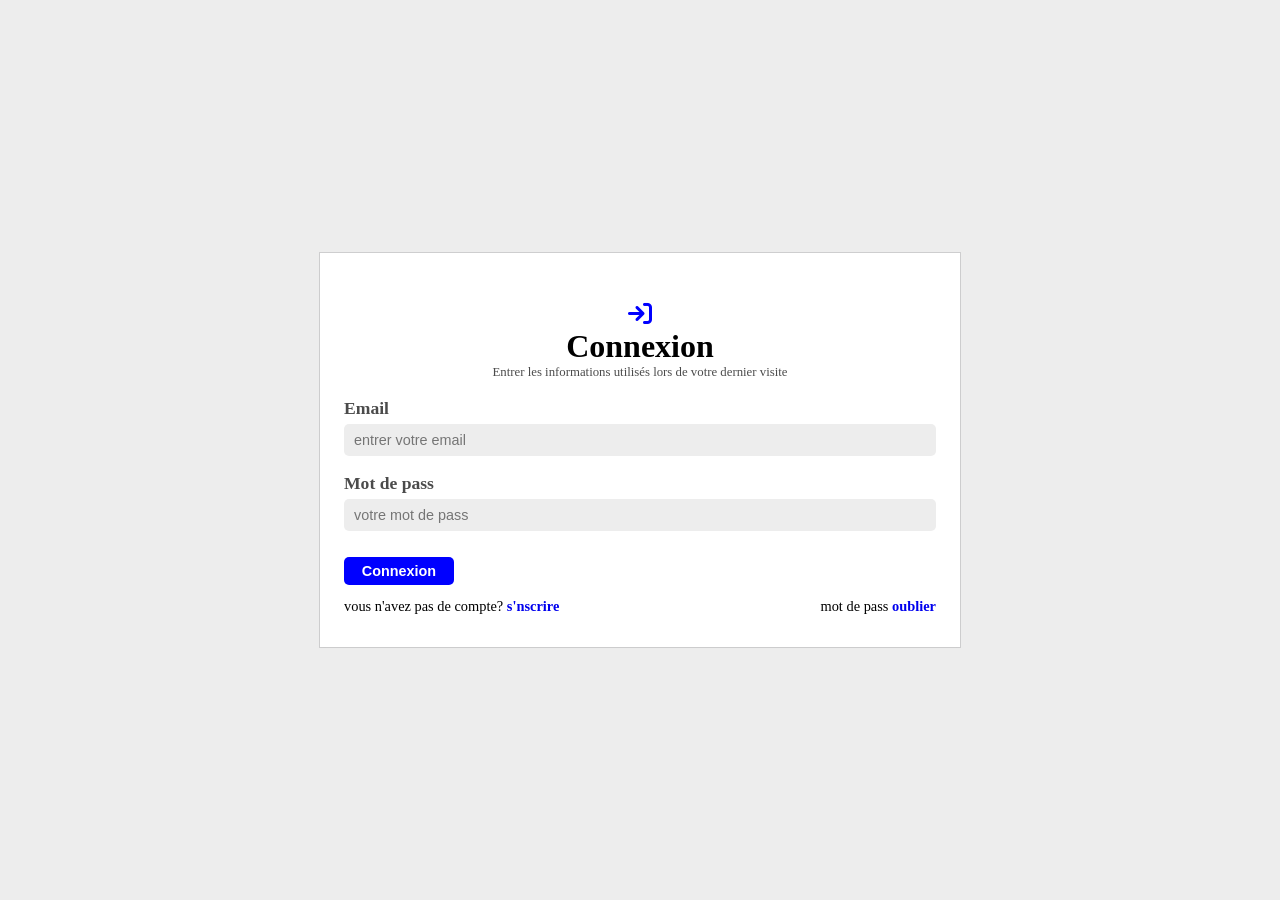
<file: index.html>
<!DOCTYPE html>
<html lang="en">

<head>
    <meta charset="UTF-8">
    <meta name="viewport" content="width=device-width, initial-scale=1.0">
    <title>page de connexion</title>
    <!-- link fontawesome -->
    <link rel="stylesheet" href="https://cdnjs.cloudflare.com/ajax/libs/font-awesome/6.7.2/css/all.min.css"
        integrity="sha512-Evv84Mr4kqVGRNSgIGL/F/aIDqQb7xQ2vcrdIwxfjThSH8CSR7PBEakCr51Ck+w+/U6swU2Im1vVX0SVk9ABhg=="
        crossorigin="anonymous" referrerpolicy="no-referrer" />
    <!-- link css -->
    <link rel="stylesheet" href="styles/connexion.css">
    <!-- link js -->
    <script type="module" src="js/connexion.js" defer></script>
</head>

<body>
    <div class="container connexion">
        <span class="chamsrequis"></span>
        <div class="description">
            <span class="icon_connexion"><i class="fa-solid fa-arrow-right-to-bracket"></i></span>
            <h1>Connexion</h1>
            <p>Entrer les informations utilisés lors de votre dernier visite</p>
        </div>
        <form action="" class="form_connexion" role="connexion">
            <div class="champs">
                <label for="email">Email</label>
                <input type="email" name="email" id="email" placeholder="entrer votre email">
                <p class="errorEmail"></p>
            </div>
            <div class="champs">
                <label for="mdp">Mot de pass</label>
                <input type="password" name="mdp" id="mdp" placeholder="votre mot de pass">
                <p class="errorMDP"></p>
            </div>
            <button class="btn_connexion" type="submit">Connexion</button>
            <div class="demande_inf">
                <p>vous n'avez pas de compte? <a href="./pages/inscrire.html">s'nscrire</a></p>
                <p>mot de pass <a href="./pages/oublier.html">oublier</a></p>
            </div>
        </form>

    </div>
    <!-- <script src="connexion.js"></script> -->
</body>

</html>
</file>
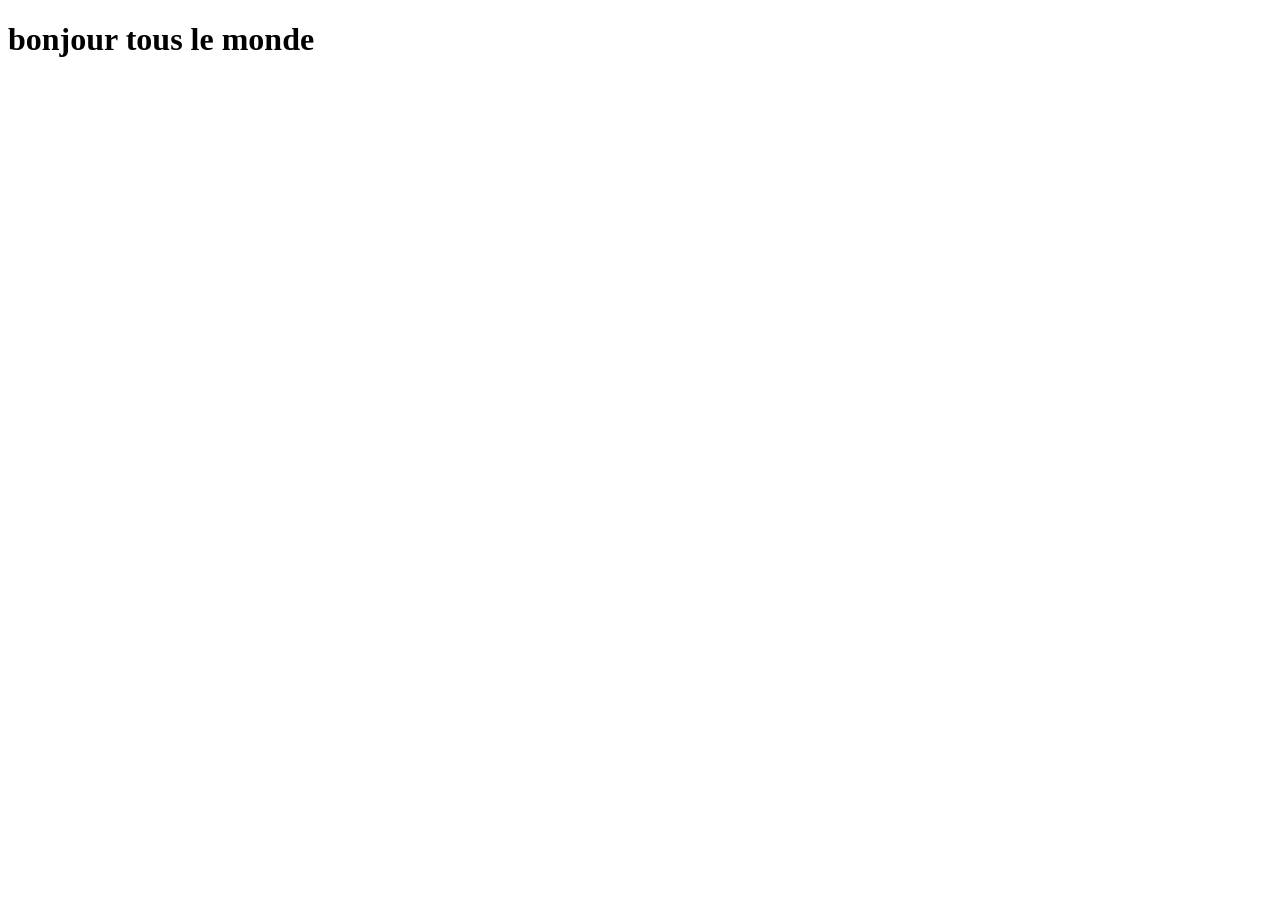
<file: pages/accueil.html>
<!DOCTYPE html>
<html lang="en">
<head>
    <meta charset="UTF-8">
    <meta name="viewport" content="width=device-width, initial-scale=1.0">
    <title>Page d' accueil</title>
    <script type="module" src="../js/accueil.js" defer></script>
</head>
<body>
    <h1>bonjour tous le monde</h1>
</body>
</html>
</file>
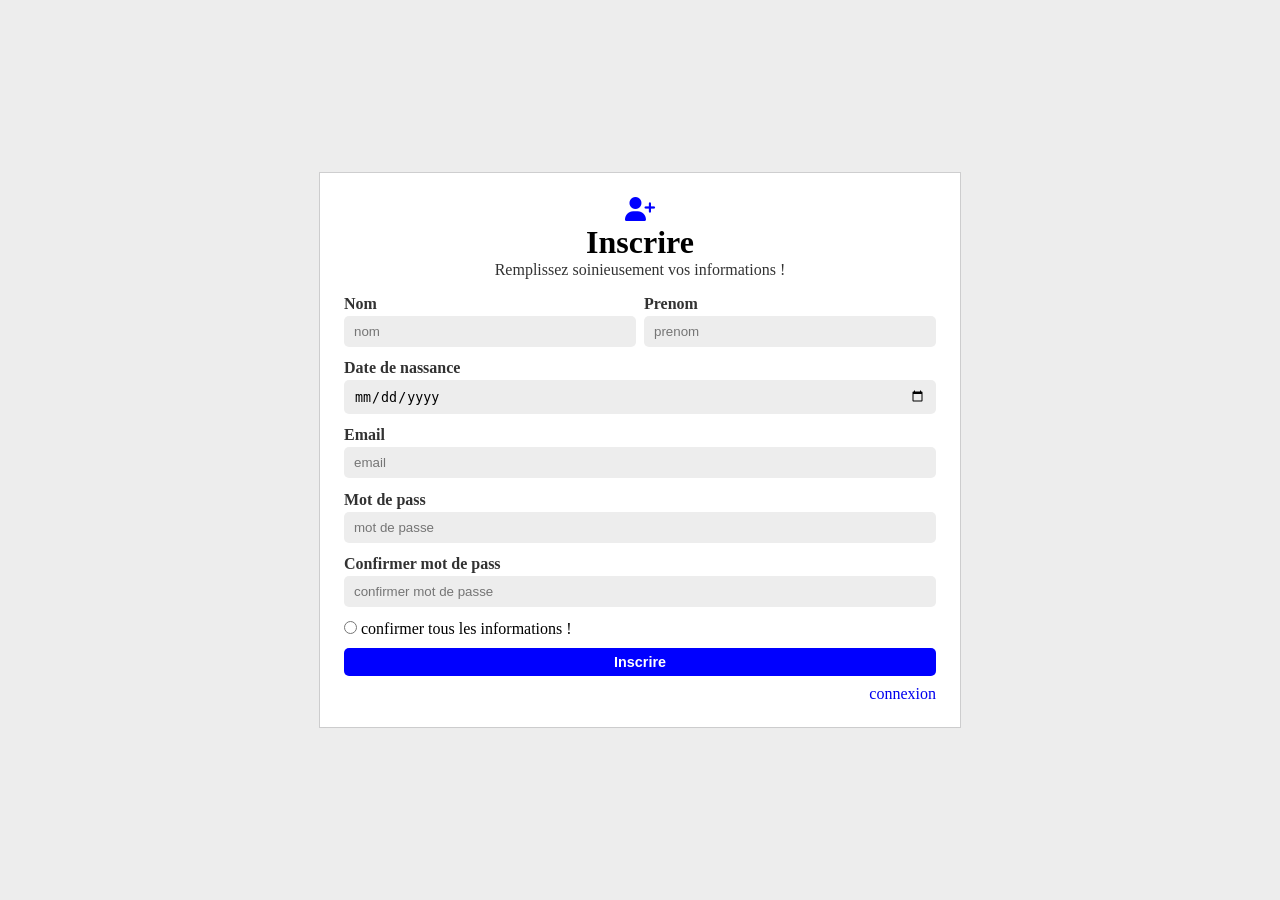
<file: pages/inscrire.html>
<!DOCTYPE html>
<html lang="en">

<head>
    <meta charset="UTF-8">
    <meta name="viewport" content="width=device-width, initial-scale=1.0">
    <title>Page d'inscription</title>
    <!-- link fontawesome -->
    <link rel="stylesheet" href="https://cdnjs.cloudflare.com/ajax/libs/font-awesome/6.7.2/css/all.min.css"
        integrity="sha512-Evv84Mr4kqVGRNSgIGL/F/aIDqQb7xQ2vcrdIwxfjThSH8CSR7PBEakCr51Ck+w+/U6swU2Im1vVX0SVk9ABhg=="
        crossorigin="anonymous" referrerpolicy="no-referrer" />
    <!-- link css -->
    <link rel="stylesheet" href="../styles/inscrire.css">
    <!-- lienk js -->
    <script src="../js/inscription.js" defer type="module"></script>
</head>

<body>
    <div class="container insciption">
        <div class="description_inscription">
            <span class="icon_inscription"><i class="fa-solid fa-user-plus"></i></span>
            <h1>Inscrire</h1>
            <p>Remplissez soinieusement vos informations !</p>
        </div>
        <form action="" class="form_inscription" role="inscription">
            <div class="user">
                <div class="champs_nom">
                    <label for="nom">Nom</label>
                    <input type="text" name="nom" id="nom" placeholder="nom">
                    <p class="errorNom"></p>
                </div>
                <div class="champs_prenom">
                    <label for="prenom">Prenom</label>
                    <input type="text" name="prenom" id="prenom" placeholder="prenom">
                    <p class="errorPrenom"></p>
                </div>
            </div>
            <div class="champs">
                <label for="dateNaissance">Date de nassance</label>
                <input type="date" name="dateNaissance" id="dateNaissance">
                <p class="errorDateNaiss"></p>
            </div>
            <div class="champs">
                <label for="email">Email</label>
                <input type="email" name="email" id="email" placeholder="email">
                <p class="errorEmail"></p>
            </div>
            <div class="champs">
                <label for="mdp">Mot de pass</label>
                <input type="password" name="mdp" id="mdp" placeholder="mot de passe">
                <p class="errorMDP"></p>
            </div>
            <div class="champs">
                <label for="conf_mdp">Confirmer mot de pass</label>
                <input type="password" name="conf_mdp" id="conf_mdp" placeholder="confirmer mot de passe">
                <p class="errorConfMDP"></p>
            </div>
            <div class="champs_confirmer">
                <p class="errorValidDonnees"></p>
                <input type="radio" name="check_confirme" id="check_confirme">
                <label for="check_confirme">confirmer tous les informations !</label>
            </div>
            <button type="submit" class="btn_inscription">Inscrire</button>
            <p><a href="../index.html" class="connexion">connexion</a></p>
        </form>
    </div>
</body>

</html>
</file>
<file: styles/connexion.css>
* {
    padding: 0;
    margin: 0;
    box-sizing: border-box;
}
body {
    width: 100%;
    height: 100vh;
    display: flex;
    justify-content: center;
    align-items: center;
    background-color: #ededed;
    /* font-family: Arial, Helvetica, sans-serif; */
}
.container.connexion {
    background-color: #fff;
    padding: 2rem 1.5rem;
    width: 50%;
    margin: auto;
    box-shadow: rgba(0, 0, 0, 0.02) 0px 1px 3px 0px, rgba(27, 31, 35, 0.15) 0px 0px 0px 1px;
}
.connexion .description {
    text-align: center;
    margin-bottom: 1.1rem;
}
.icon_connexion {
    font-size: 1.5rem;
    font-weight: bold;
    color: blue;
    cursor: pointer;
}
.description p {
    font-size: 0.8rem;
    opacity: .7;
}
.form_connexion {
    display: grid;
    gap: .8rem;
}
.form_connexion .champs {
    display: flex;
    flex-direction: column;
    gap: .3rem;

}
.form_connexion .champs label {
    font-size: 1.1rem;
    font-weight: bold;
    opacity: .7;
}
.form_connexion .champs input {
    padding: 8px 10px;
    border: none;
    background-color: #ededed;
    font-size: .9rem;
    border-radius: 5px;
    outline: none;
} 
.form_connexion .champs input::placeholder {
    font-size: .9rem;
}
.form_connexion .champs input:focus {
    border: 2px solid #ededed; 
    background-color: #fff;
}
.btn_connexion {
    width: 110px;
    padding: 6px 12px;
    font-size: .9rem;
    font-weight: bold;
    color: #fff;
    background-color: blue;
    cursor: pointer;
    transition: all .3s ease-in;
    border: none;
    border-radius: 5px;
    margin-top: 0.5rem;
}
.btn_connexion:hover {
    opacity: .8;
}
.demande_inf {
    display: flex;
    justify-content: space-between;
    align-items: center;
}
.demande_inf p {
    font-size: 0.9rem;
} 
.demande_inf p a {
    font-weight: bold;
    text-decoration: none;
}
/* ***************message d'erreur */
.errorEmail, .errorMDP {
    font-size: 0.8rem;
    color: red;
}
.chamsrequis {
    padding: 0px;
    display: block;
    background-color: red;
    color: #fff;
    border-radius: 6px;
    font-weight: bold;
    font-size: 1rem;
    text-align: center;
    margin-bottom: 1rem;
}
/***************** medai query */
@media (max-width: 992px) {
    .container.connexion {
        width: 60%;
    }
}
@media (max-width: 768px) {
    .container.connexion {
        width: 75%;
    }
}
@media (max-width: 495px) {
    body {
        background-color: #fff;
    }
    .container.connexion {
        width: 100%;
        height: 100vh;
        /* margin-top: 50px; */
    }
    .btn_connexion {
        width: 100%;
    }
    .demande_inf {
        display: flex;
        flex-direction: column;
        gap: 10px;
    }
    .form_connexion {
        gap: 20px;
    }
    .form_connexion .champs input {
        padding: 14px;
    }
    .icon_connexion {
        margin-bottom: 1rem;
    }
}
</file>
<file: styles/inscrire.css>
* {
    padding: 0;
    margin: 0;
    box-sizing: border-box;
}
body {
    width: 100%;
    height: 100vh;
    display: flex;
    justify-content: center;
    align-items: center;
    background-color: #ededed;
    /* font-family: Arial, Helvetica, sans-serif; */
}
.container.insciption {
    background-color: #fff;
    padding: 1.5rem;
    width: 50%;
    margin: auto;
    box-shadow: rgba(0, 0, 0, 0.02) 0px 1px 3px 0px, rgba(27, 31, 35, 0.15) 0px 0px 0px 1px;
}
.description_inscription {
    text-align: center;
    margin-bottom: 1rem;
}
.description_inscription .icon_inscription {
    font-size: 1.5rem;
    font-weight: bold;
    color: blue;
    cursor: pointer;
}
.description_inscription p {
    opacity: .8;
}
.form_inscription {
    display: grid;
    gap: .6rem;
}
.user {
    display: grid;
    grid-template-columns: repeat(2, 1fr);
    gap: 8px;
}
.user div {
    display: grid;
    gap: 3px;
}
.champs {
    display: grid;
    gap: 3px;
}
.user div label , .champs label {
    font-weight: bold;
    opacity: .8;
}
.user div input , .champs input {
    border: none;
    background-color: #ededed;
    border-radius: 5px;
    outline: none;
    /* font-size: 1rem; */
    padding: 8px 10px;
}
.user div input:focus , .champs input:focus {
    border: 3px solid #ededed;
    background-color: #fff;
}
.btn_inscription {
    border: none;
    padding: 6px 0;
    color: #fff;
    background-color: blue;
    transition: all .3s ease-in;
    cursor: pointer;
    font-weight: bold;
    font-size: .9rem;
    border-radius: 5px;
}
.btn_inscription:hover {
    opacity: .8;
}
.connexion {
    text-decoration: none;
    float: right;
}

/* gestion des messages d'erreurs */
.errorConfMDP, .errorMDP, .errorEmail, .errorDateNaiss, .errorPrenom, .errorNom, .errorValidDonnees {
    font-size: 0.9rem;
    color: red;
}
@media (max-width: 768px) {
    .container.insciption {
        width: 60%;
    }
}
@media (max-width: 692px) {
    .container.insciption {
        width: 75%;
    }
}

@media (max-width: 492px) {
    .container.insciption {
        width: 100%;
        height: 100vh;
    }
    .user {
        display: grid;
        grid-template-columns: 1fr;
    }
}
</file>
